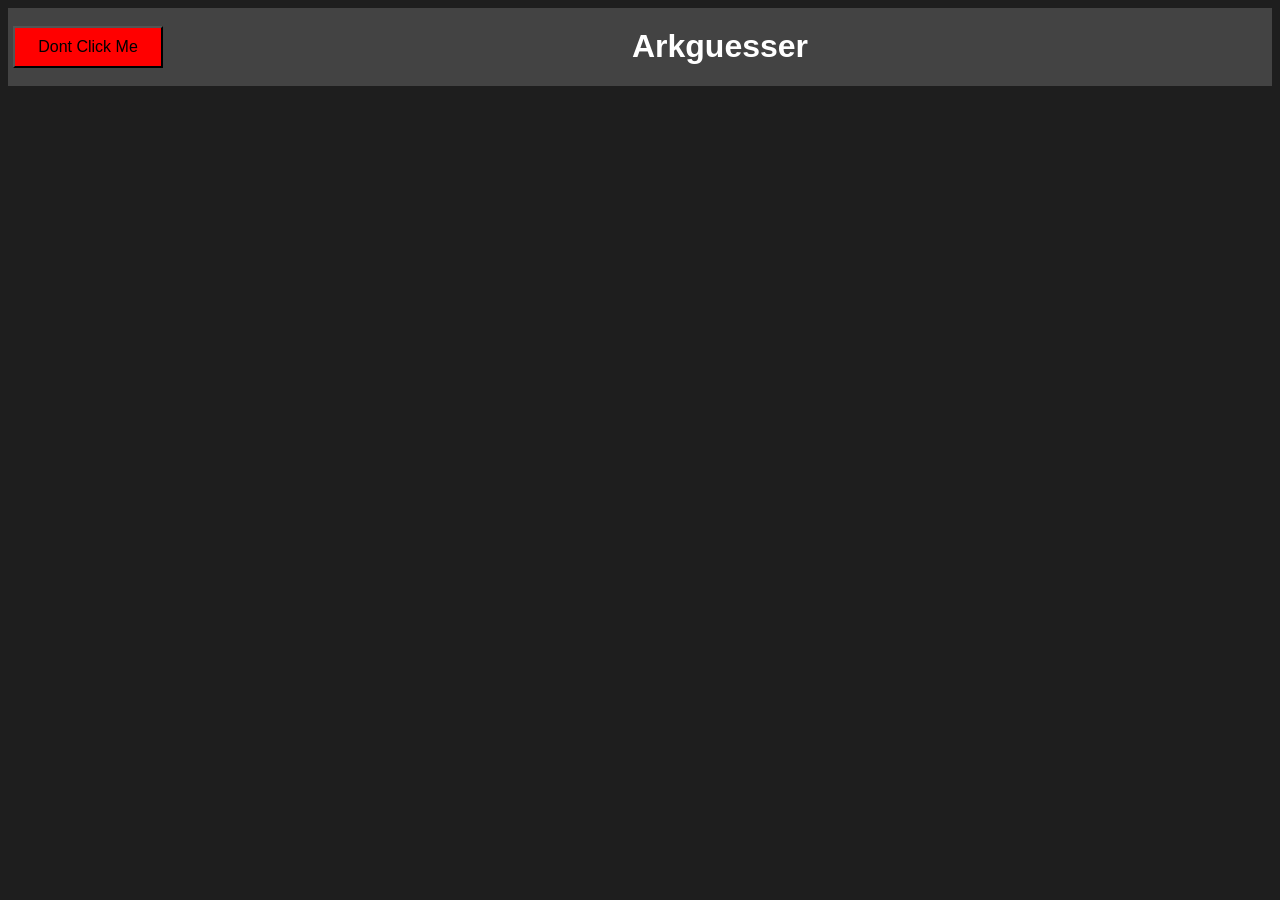
<file: index.html>
<!DOCTYPE html>
<html lang="de">
<head>
<meta charset="UTF-8">
<title>ARK Island Guesser</title>
<link rel="stylesheet" href="style.css">
<script src="script.js"></script>
</head>
<body>
    
    <header>
        <a href="ip.html">
            <button class="dcm">Dont Click Me</button>
        </a>
        <h1>Arkguesser</h1>
    </header>
    
</body>
</html>
</file>
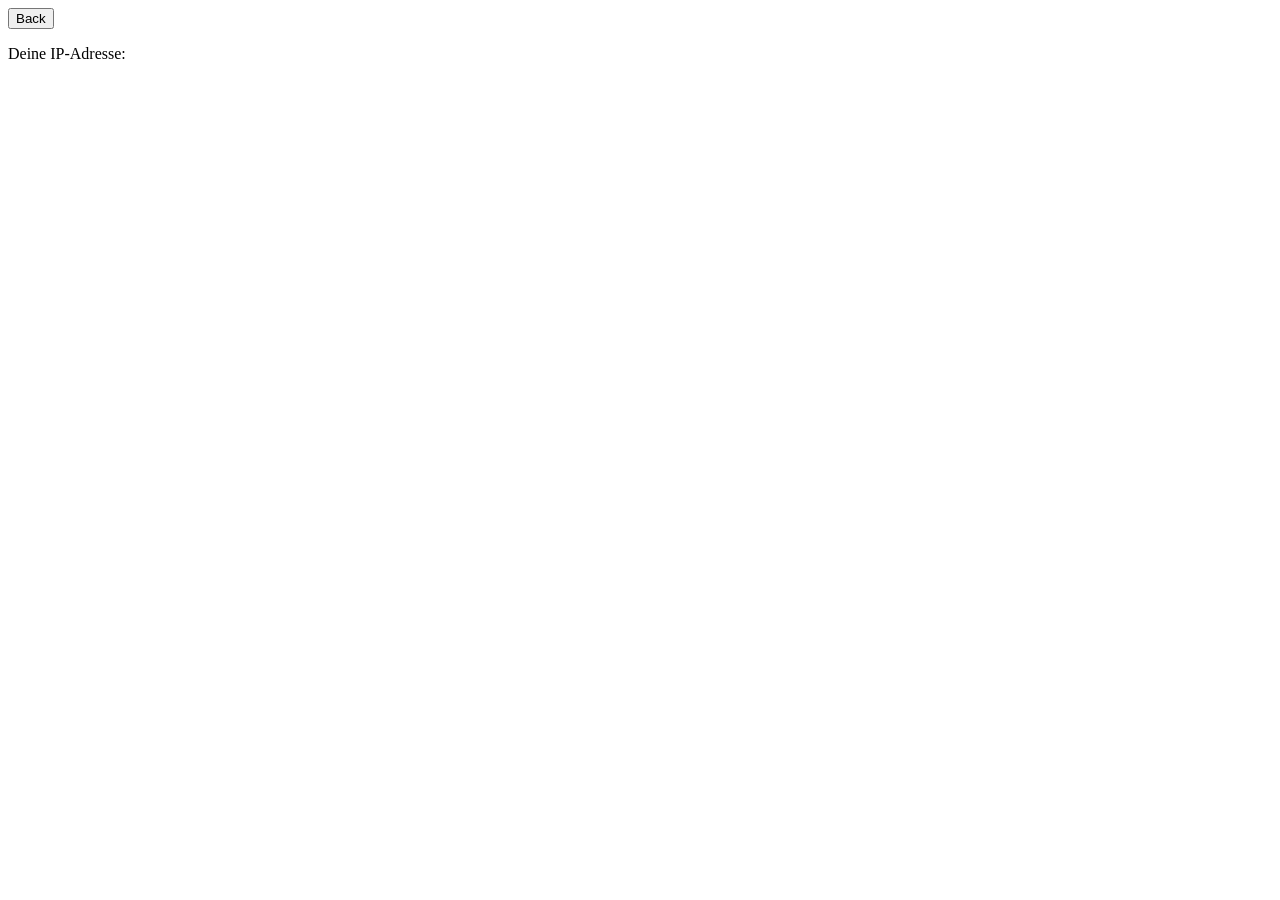
<file: ip.html>
<!DOCTYPE html>
<html lang="en">
<head>
    <meta charset="UTF-8">
    <meta http-equiv="X-UA-Compatible" content="IE=edge">
    <meta name="viewport" content="width=device-width, initial-scale=1.0">
    <title>Document</title>
</head>
<body>
    <a href="index.html">
        <button class="dcm">Back
        </button>
    </a>
    <p>Deine IP-Adresse: <span id="ip"></span></p>
    <script>
        fetch("https://api.ipify.org?format=json")
          .then(response => response.json())
          .then(data => {
            document.getElementById("ip").textContent = data.ip;
          });
        </script>
</body>
</html>
</file>
<file: style.css>
body{

    font-family: Arial;
    background:#1e1e1e;
    color:white;
    
    }
    
    h1{
    margin-top:20px;
    }
    
    #locationImage{
    
    width:600px;
    margin:20px;
    border-radius:10px;
    
    }
    
    .mapContainer{
    
    position:relative;
    display:inline-block;
    
    }
    
    #map{
    
    width:600px;
    cursor:pointer;
    
    }
    
    .marker{
    
    position:absolute;
    width:16px;
    height:16px;
    background:red;
    border-radius:50%;
    transform:translate(-50%, -50%);
    
    }
    
    .realMarker{
    
    position:absolute;
    width:16px;
    height:16px;
    background:lime;
    border-radius:50%;
    transform:translate(-50%, -50%);
    
    }
    
    .buttons{
    
    margin:20px;
    
    }
    
    button{
    
    padding:10px 20px;
    font-size:16px;
    margin:5px;
    cursor:pointer;
    
    }

    header{

        background-color: rgb(67, 67, 67);
        text-align:center;
        color: white;
        position:relative;
        display: grid;
        grid-template-columns: auto auto auto;
        align-items: center;

    }

    .dcm {

        float: left;
        color: black;
        background-color: red;
        width: 150px;
        border-color: black;

    }
</file>
